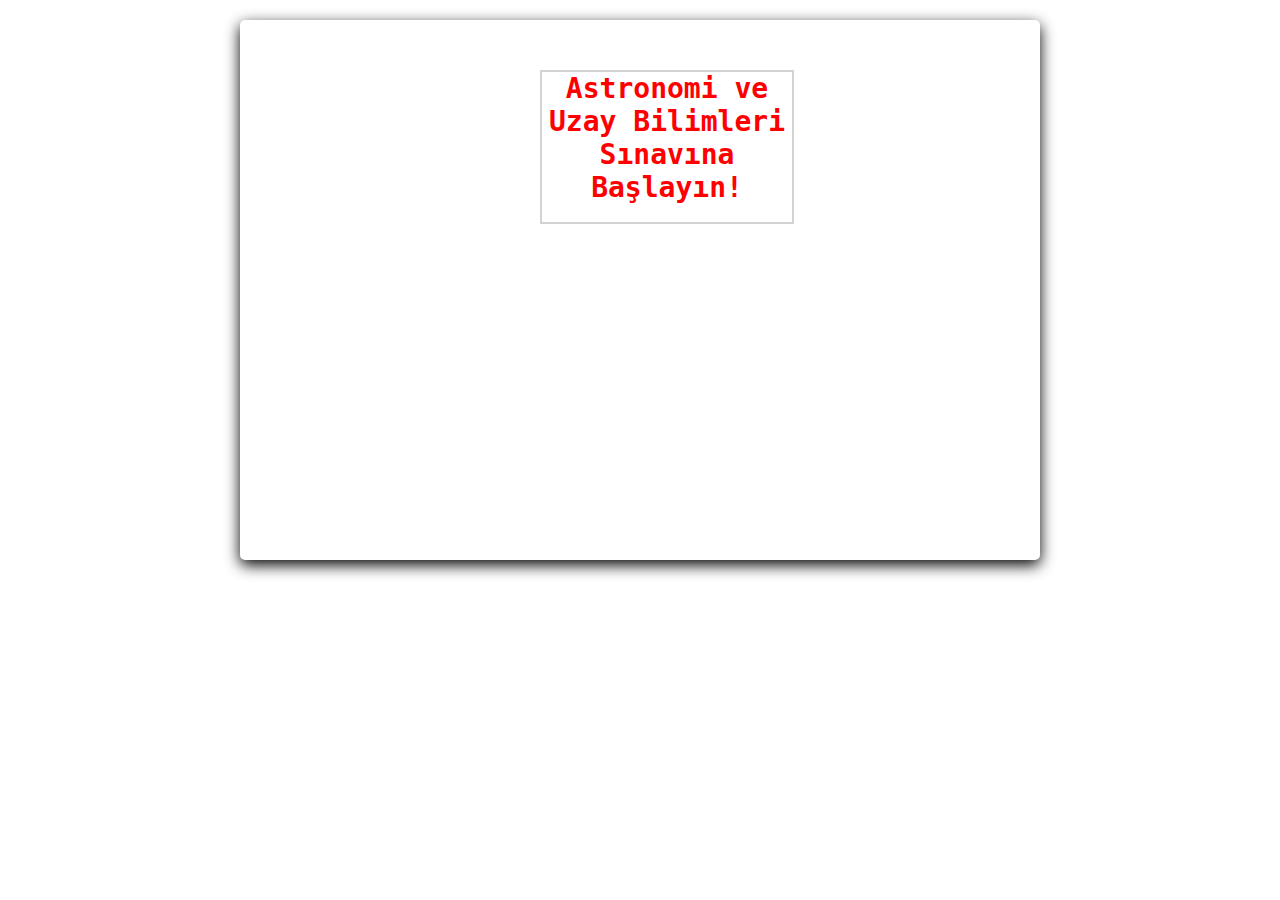
<file: astronomi1/astronomi1.html>
<!DOCTYPE html>
<html lang="tr">
<head>
    <meta charset="UTF-8">
	<meta name="viewport" content="width=device-width, height=device-height, initial-scale=0.5, user-scalable=1.0, minimum-scale=0.2, maximum-scale=2.0">
    <title>Quiz</title>
	
    <link rel="stylesheet" href="css/style.css">
	
<!--	<script type=”text/javascript” src=”http://cdn.mathjax.org/mathjax/latest/MathJax.js?config=TeX-AMS-MML_HTMLorMML”></script>  -->
<!--	<script src="https://polyfill.io/v3/polyfill.min.js?features=es6"></script>       -->
 <!--   <script id="MathJax-script" async src="https://cdn.jsdelivr.net/npm/mathjax@3/es5/tex-mml-chtml.js"></script>  -->

</head>
<body>
    <div id="container">
        <div id="start">Astronomi ve <br> Uzay Bilimleri<br>Sınavına<br> Başlayın!<br></div>
        <div id="quiz" style="display: none">
            <div id="question"></div>
            <div id="qImg"></div>
            <div id="choices">
                <div class="choice" id="A" onclick="checkAnswer('A')"></div>
                <div class="choice" id="B" onclick="checkAnswer('B')"></div>
                <div class="choice" id="C" onclick="checkAnswer('C')"></div>
                <div class="choice" id="D" onclick="checkAnswer('D')"></div>
                           
                 

		   </div>
            <div id="timer">
                <div id="counter"></div>
                <div id="btimeGauge"></div>
                <div id="timeGauge"></div>
            </div>
            <div id="progress"></div>
        </div>
		
		
        <div id="scoreContainer" style="display: none">
		
 aaa
		
		</div>
		
		
		
    </div>
    <script src="js/quiz.js"></script>
</body>
</html>
</file>
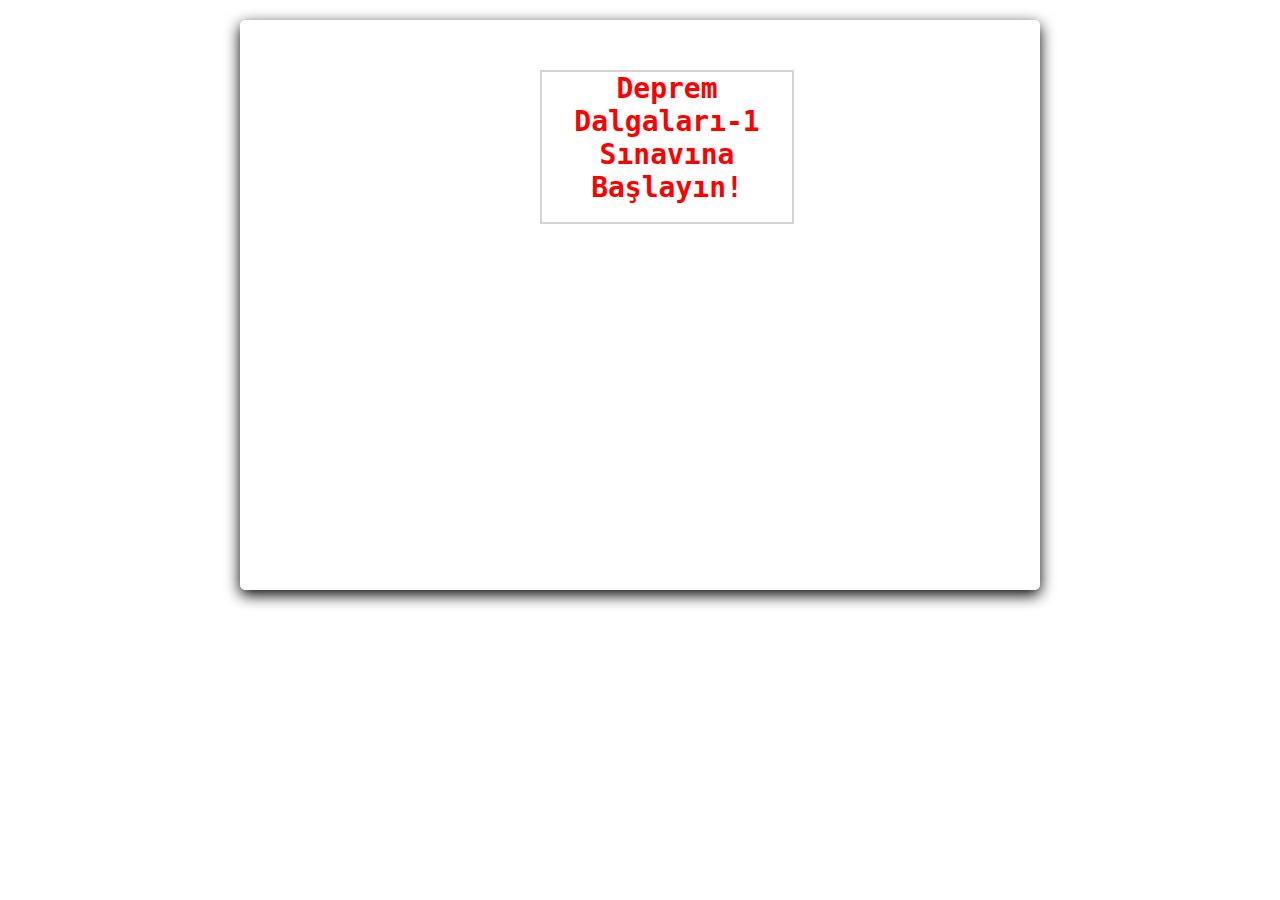
<file: dalgalar-4sik-depem-1/dalgalar-4sik-depem-1.html>
<!DOCTYPE html>
<html lang="tr">
<head>
    <meta charset="UTF-8">
	<meta name="viewport" content="width=device-width, initial-scale=1" />
    <title>Quiz</title>
    <link rel="stylesheet" href="css/style.css">
	
<!--	<script type=”text/javascript” src=”http://cdn.mathjax.org/mathjax/latest/MathJax.js?config=TeX-AMS-MML_HTMLorMML”></script>  -->
<!--	<script src="https://polyfill.io/v3/polyfill.min.js?features=es6"></script>       -->
 <!--   <script id="MathJax-script" async src="https://cdn.jsdelivr.net/npm/mathjax@3/es5/tex-mml-chtml.js"></script>  -->

</head>
<body>
    <div id="container">
        <div id="start">Deprem <br> Dalgaları-1<br>Sınavına<br> Başlayın!<br></div>
        <div id="quiz" style="display: none">
            <div id="question"></div>
            <div id="qImg"></div>
            <div id="choices">
                <div class="choice" id="A" onclick="checkAnswer('A')"></div>
                <div class="choice" id="B" onclick="checkAnswer('B')"></div>
                <div class="choice" id="C" onclick="checkAnswer('C')"></div>
                <div class="choice" id="D" onclick="checkAnswer('D')"></div>
                           
                 

		   </div>
            <div id="timer">
                <div id="counter"></div>
                <div id="btimeGauge"></div>
                <div id="timeGauge"></div>
            </div>
            <div id="progress"></div>
        </div>
		
		
        <div id="scoreContainer" style="display: none">
		
 		
		</div>
		
		
		
    </div>
    <script src="js/quiz.js"></script>
</body>
</html>
</file>
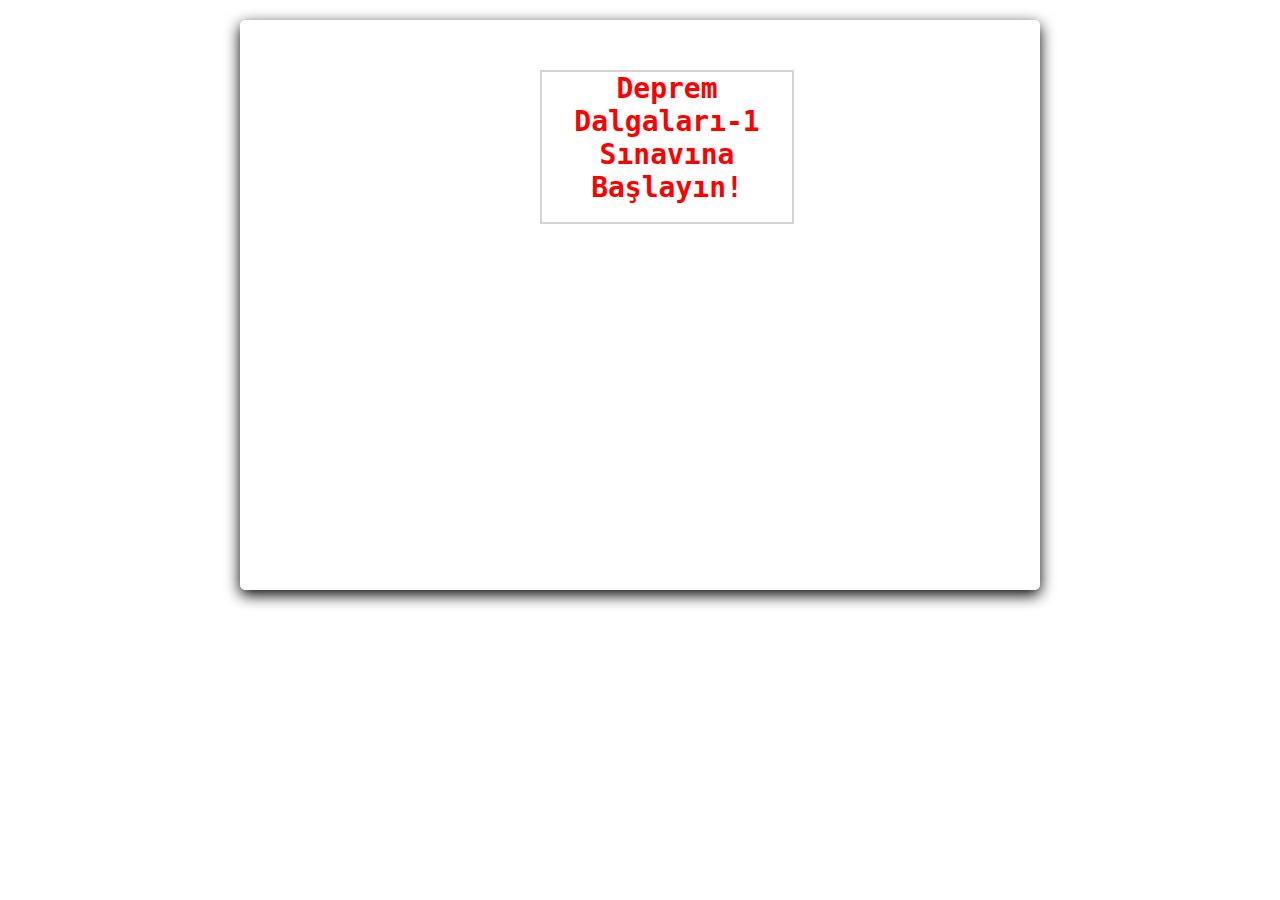
<file: dalgalar-4sik-deprem-1/dalgalar-4sik-deprem-1.html>
<!DOCTYPE html>
<html lang="tr">
<head>
    <meta charset="UTF-8">
		<meta name="viewport" content="width=device-width, height=device-height, initial-scale=0.5, user-scalable=1.0, minimum-scale=0.2, maximum-scale=2.0">

    <title>Quiz</title>
    <link rel="stylesheet" href="css/style.css">
	
<!--	<script type=”text/javascript” src=”http://cdn.mathjax.org/mathjax/latest/MathJax.js?config=TeX-AMS-MML_HTMLorMML”></script>  -->
<!--	<script src="https://polyfill.io/v3/polyfill.min.js?features=es6"></script>       -->
 <!--   <script id="MathJax-script" async src="https://cdn.jsdelivr.net/npm/mathjax@3/es5/tex-mml-chtml.js"></script>  -->

</head>
<body>
    <div id="container">
        <div id="start">Deprem <br> Dalgaları-1<br>Sınavına<br> Başlayın!<br></div>
        <div id="quiz" style="display: none">
            <div id="question"></div>
            <div id="qImg"></div>
            <div id="choices">
                <div class="choice" id="A" onclick="checkAnswer('A')"></div>
                <div class="choice" id="B" onclick="checkAnswer('B')"></div>
                <div class="choice" id="C" onclick="checkAnswer('C')"></div>
                <div class="choice" id="D" onclick="checkAnswer('D')"></div>
                           
                 

		   </div>
            <div id="timer">
                <div id="counter"></div>
                <div id="btimeGauge"></div>
                <div id="timeGauge"></div>
            </div>
            <div id="progress"></div>
        </div>
		
		
        <div id="scoreContainer" style="display: none">
		
 		
		</div>
		
		
		
    </div>
    <script src="js/quiz.js"></script>
</body>
</html>
</file>
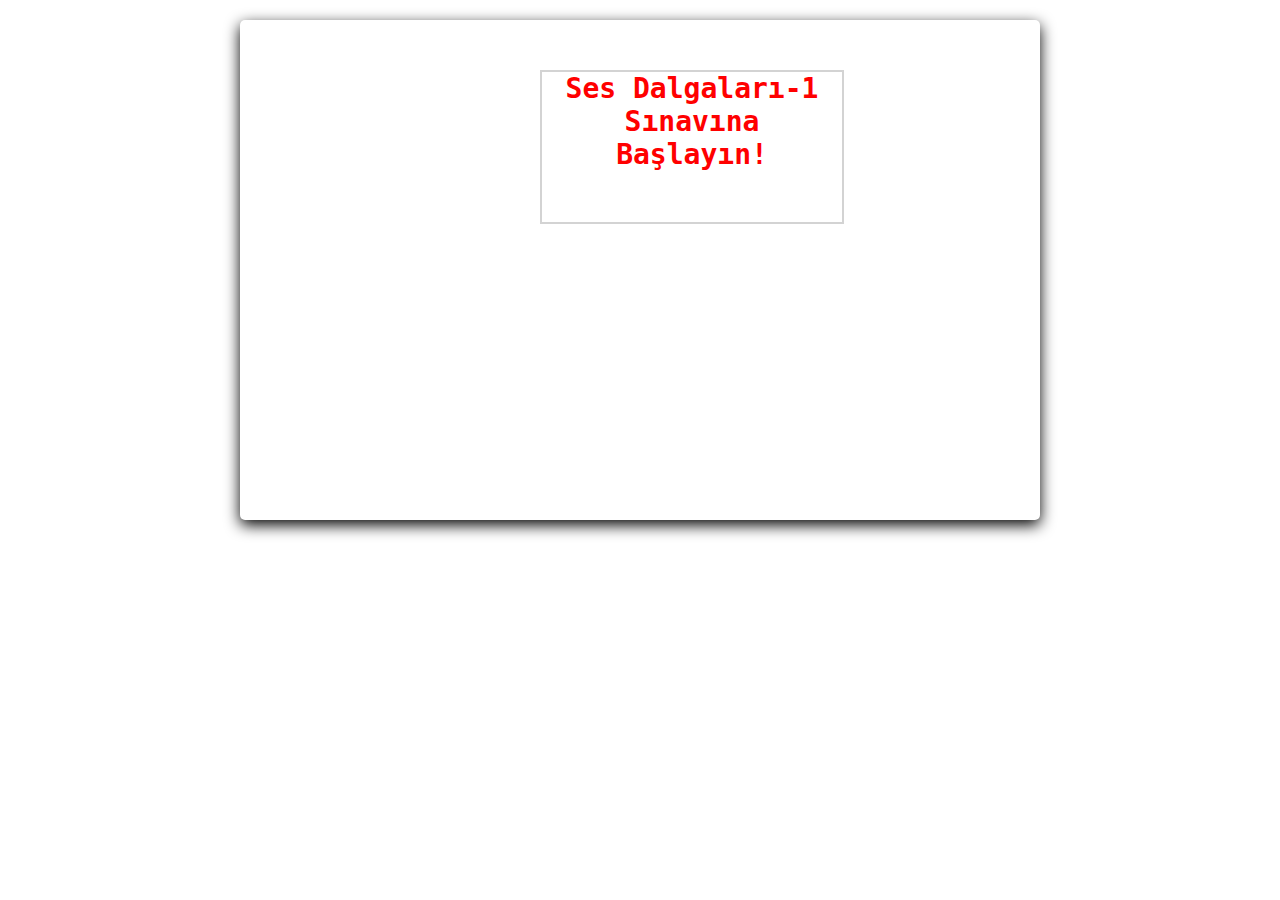
<file: dalgalar-ses-test-1/dalgalar-ses-test-1.html>
<!DOCTYPE html>
<html lang="tr">
<head>
    <meta charset="UTF-8">
		<meta name="viewport" content="width=device-width, height=device-height, initial-scale=0.5, user-scalable=1.0, minimum-scale=0.2, maximum-scale=2.0">

    <title>Quiz</title>
    <link rel="stylesheet" href="css/style.css">
	
<!--	<script type=”text/javascript” src=”http://cdn.mathjax.org/mathjax/latest/MathJax.js?config=TeX-AMS-MML_HTMLorMML”></script>  -->
<!--	<script src="https://polyfill.io/v3/polyfill.min.js?features=es6"></script>       -->
 <!--   <script id="MathJax-script" async src="https://cdn.jsdelivr.net/npm/mathjax@3/es5/tex-mml-chtml.js"></script>  -->

</head>
<body>
    <div id="container">
        <div id="start">Ses Dalgaları-1<br>Sınavına<br> Başlayın!<br></div>
        <div id="quiz" style="display: none">
            <div id="question"></div>
            <div id="qImg"></div>
            <div id="choices">
                <div class="choice" id="A" onclick="checkAnswer('A')"></div>
                <div class="choice" id="B" onclick="checkAnswer('B')"></div>
 
                           
                 

		   </div>
            <div id="timer">
                <div id="counter"></div>
                <div id="btimeGauge"></div>
                <div id="timeGauge"></div>
            </div>
            <div id="progress"></div>
        </div>
		
		
        <div id="scoreContainer" style="display: none">
		
 
		
		</div>
		
		
		
    </div>
    <script src="js/quiz.js"></script>
</body>
</html>
</file>
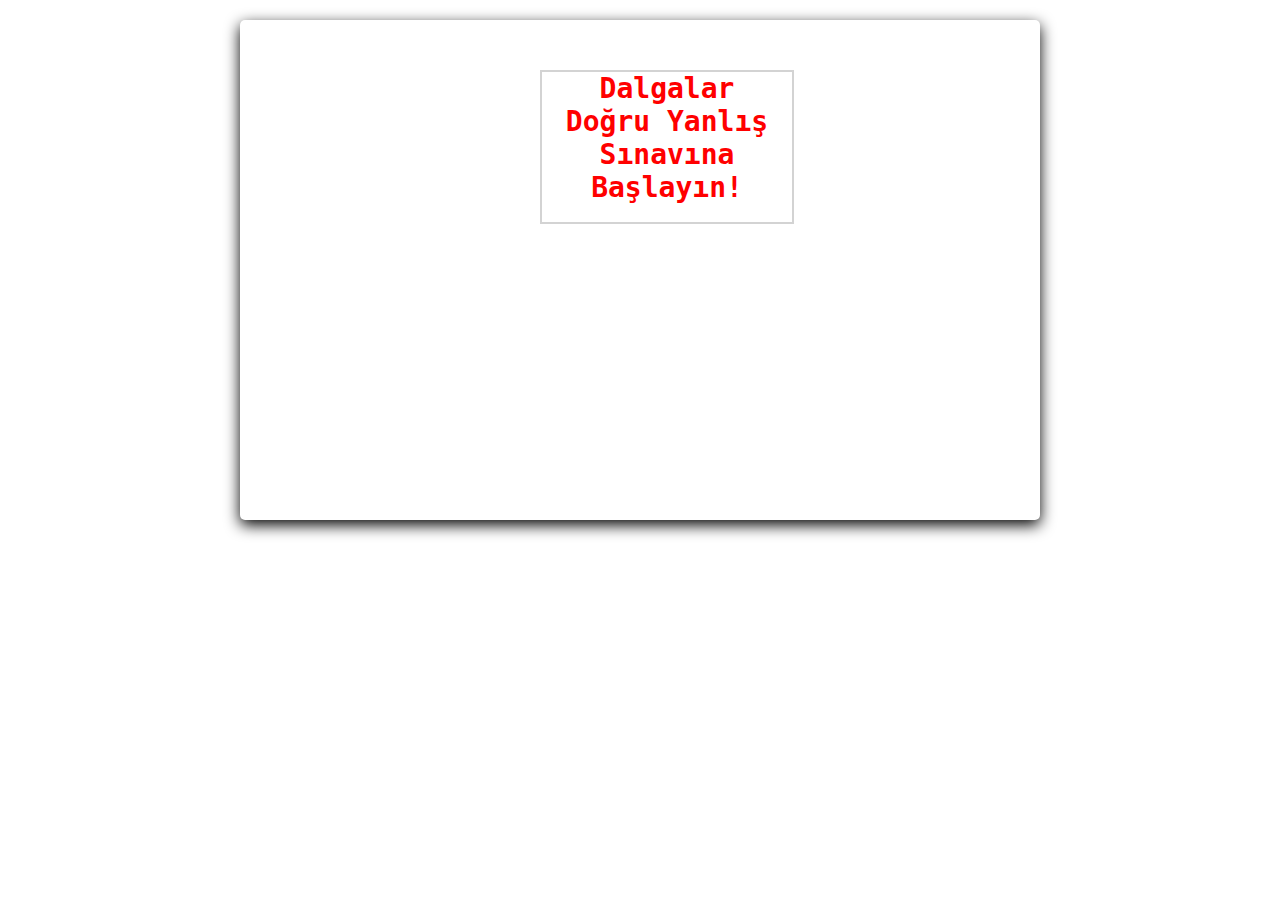
<file: dalgalar-tf-1/dalgalardy-1.html>
<!DOCTYPE html>
<html lang="tr">
<head>
    <meta charset="UTF-8">
		<meta name="viewport" content="width=device-width, height=device-height, initial-scale=0.5, user-scalable=1.0, minimum-scale=0.2, maximum-scale=2.0">

    <title>Quiz</title>
    <link rel="stylesheet" href="css/style.css">
	
<!--	<script type=”text/javascript” src=”http://cdn.mathjax.org/mathjax/latest/MathJax.js?config=TeX-AMS-MML_HTMLorMML”></script>  -->
<!--	<script src="https://polyfill.io/v3/polyfill.min.js?features=es6"></script>       -->
 <!--   <script id="MathJax-script" async src="https://cdn.jsdelivr.net/npm/mathjax@3/es5/tex-mml-chtml.js"></script>  -->

</head>
<body>
    <div id="container">
        <div id="start">Dalgalar <br> Doğru Yanlış<br>Sınavına<br> Başlayın!<br></div>
        <div id="quiz" style="display: none">
            <div id="question"></div>
            <div id="qImg"></div>
            <div id="choices">
                <div class="choice" id="A" onclick="checkAnswer('A')"></div>
                <div class="choice" id="B" onclick="checkAnswer('B')"></div>
   
                           
                 

		   </div>
            <div id="timer">
                <div id="counter"></div>
                <div id="btimeGauge"></div>
                <div id="timeGauge"></div>
            </div>
            <div id="progress"></div>
        </div>
		
		
        <div id="scoreContainer" style="display: none">
		
 aaa
		
		</div>
		
		
		
    </div>
    <script src="js/quiz.js"></script>
</body>
</html>
</file>
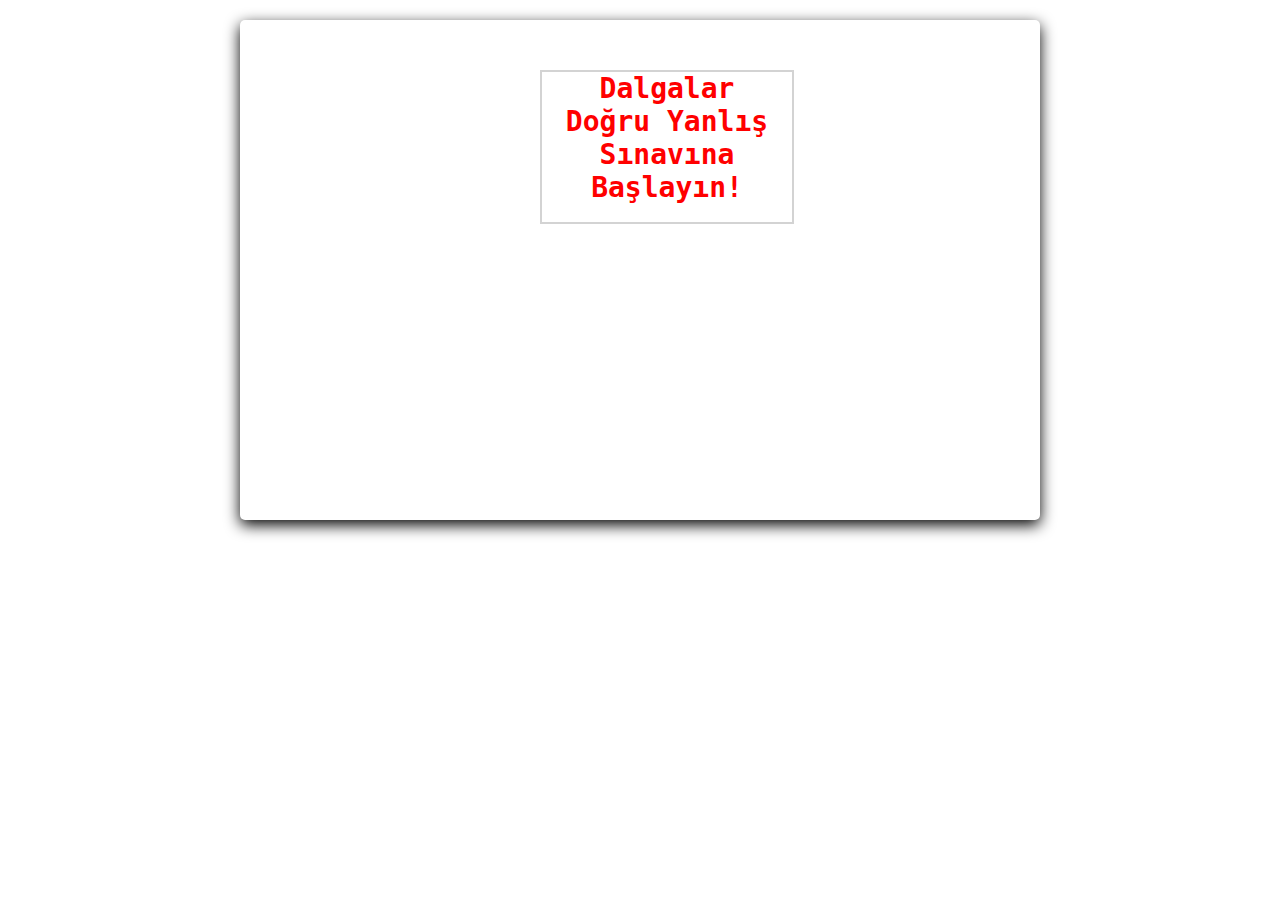
<file: dalgalar-tf-2/dalgalardy-2.html>
<!DOCTYPE html>
<html lang="tr">
<head>
    <meta charset="UTF-8">
	<meta name="viewport" content="width=device-width, height=device-height, initial-scale=0.5, user-scalable=1.0, minimum-scale=0.2, maximum-scale=2.0">

    <title>Quiz</title>
    <link rel="stylesheet" href="css/style.css">
	
<!--	<script type=”text/javascript” src=”http://cdn.mathjax.org/mathjax/latest/MathJax.js?config=TeX-AMS-MML_HTMLorMML”></script>  -->
<!--	<script src="https://polyfill.io/v3/polyfill.min.js?features=es6"></script>       -->
 <!--   <script id="MathJax-script" async src="https://cdn.jsdelivr.net/npm/mathjax@3/es5/tex-mml-chtml.js"></script>  -->

</head>
<body>
    <div id="container">
        <div id="start">Dalgalar <br> Doğru Yanlış<br>Sınavına<br> Başlayın!<br></div>
        <div id="quiz" style="display: none">
            <div id="question"></div>
            <div id="qImg"></div>
            <div id="choices">
                <div class="choice" id="A" onclick="checkAnswer('A')"></div>
                <div class="choice" id="B" onclick="checkAnswer('B')"></div>
   
                           
                 

		   </div>
            <div id="timer">
                <div id="counter"></div>
                <div id="btimeGauge"></div>
                <div id="timeGauge"></div>
            </div>
            <div id="progress"></div>
        </div>
		
		
        <div id="scoreContainer" style="display: none">
		
 aaa
		
		</div>
		
		
		
    </div>
    <script src="js/quiz.js"></script>
</body>
</html>
</file>
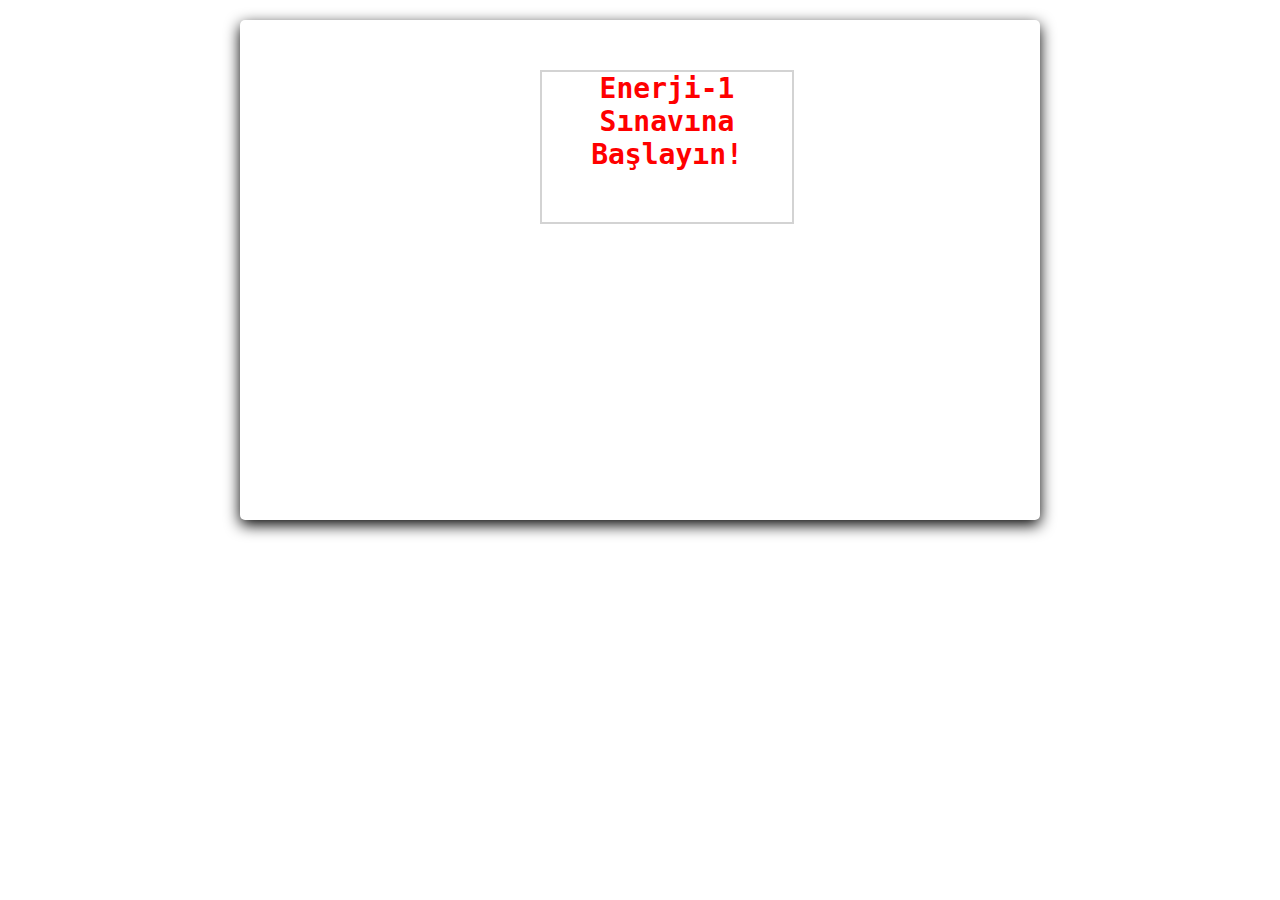
<file: isenerji1/isenerji1.html>
<!DOCTYPE html>
<html lang="tr">
<head>
    <meta charset="UTF-8">
	<meta name="viewport" content="width=device-width, height=device-height, initial-scale=0.5, user-scalable=1.0, minimum-scale=0.2, maximum-scale=2.0">

    <title>Quiz</title>
    <link rel="stylesheet" href="css/style.css">
	
<!--	<script type=”text/javascript” src=”http://cdn.mathjax.org/mathjax/latest/MathJax.js?config=TeX-AMS-MML_HTMLorMML”></script>  -->
<!--	<script src="https://polyfill.io/v3/polyfill.min.js?features=es6"></script>       -->
 <!--   <script id="MathJax-script" async src="https://cdn.jsdelivr.net/npm/mathjax@3/es5/tex-mml-chtml.js"></script>  -->

</head>
<body>
    <div id="container">
        <div id="start">Enerji-1<br>Sınavına<br> Başlayın!<br></div>
        <div id="quiz" style="display: none">
            <div id="question"></div>
            <div id="qImg"></div>
            <div id="choices">
                <div class="choice" id="A" onclick="checkAnswer('A')"></div>
                <div class="choice" id="B" onclick="checkAnswer('B')"></div>
                <div class="choice" id="C" onclick="checkAnswer('C')"></div>
                <div class="choice" id="D" onclick="checkAnswer('D')"></div>
                           
                 

		   </div>
            <div id="timer">
                <div id="counter"></div>
                <div id="btimeGauge"></div>
                <div id="timeGauge"></div>
            </div>
            <div id="progress"></div>
        </div>
		
		
        <div id="scoreContainer" style="display: none">
		
 aaa
		
		</div>
		
		
		
    </div>
    <script src="js/quiz.js"></script>
</body>
</html>
</file>
<file: astronomi1/css/style.css>
body{
    font-size: 20px;
    font-family: monospace;
}

#container{
    margin : 20px auto;
    background-color: white;
    height: 540px;
    width : 800px;
    border-radius: 5px;
    box-shadow: 0px 5px 15px 0px;
    position: relative;
}
#start{
    font-size: 1.4em;
    font-weight: bolder;
    word-break: break-all;
    width:250px;
    height:150px;
    border : 2px solid lightgrey;
    text-align: center;
    cursor: pointer;
    position: absolute;
    left:300px;
    top:50px;
    color : Red;
}
#start:hover{
    border: 3px solid lightseagreen;
    color : lightseagreen;
}

#qImg{
    width : 350px;
    height : 350px;
    position: absolute;
    left : 1px;
    top : 1px;
	margin: 1px;
}
#qImg img{
    width : 300;
    height : auto;
    border-top-left-radius: 5px;
	align : center;
}

#question{
    width:500px;
    height : 125px;
    position: absolute;
    right:0;
    top:0;
}
#question p{
    margin : 0;
    padding : 15px;
    font-size: 1.1em;
}

#choices{
    width : 480px;
    position: absolute;
    right : 0;
    top : 170px;
    padding : 10px
}
.choice{
	background: lightyellow;
    display: inline-block;
    width : 475px;
	height: 55px;
    text-align: center;
	
    border : 1px solid grey;
    border-radius: 5px;
    cursor: pointer;
    padding : 0px;
	margin-left : 5px;
	margin-top : 5px;
	 
}
 




.choice:hover{
    border : 2px solid grey;
    font-weight: bold;
	background : yellow;
}

#timer{
    position: absolute;
    height : 100px;
    width : 200px;
    bottom : 0px;
    text-align: center;
}
#counter{
    font-size: 35px;
}
#btimeGauge{
    width : 150px;
    height : 10px;
    border-radius: 10px;
    background-color: lightgray;
    margin-left : 25px;
}
#timeGauge{
    height : 10px;
    border-radius: 10px;
    background-color: mediumseagreen;
    margin-top : -10px;
    margin-left : 25px;
}
#progress{
    width : 500px;
    position: absolute;
    bottom : 0px;
    right : 0px;
    padding:5px;
    text-align: right;
}
.prog{
    width : 25px;
    height : 25px;
    border: 1px solid #000;
    display: inline-block;
    border-radius: 50%;
    margin-left : 5px;
    margin-right : 5px;
}
#scoreContainer{
    margin : 20px auto;
    background-color: white;
    opacity: 0.8;
    height: 500px;
    width : 800px;
    border-radius: 5px;
    box-shadow: 0px 5px 15px 0px;
    position: relative;
    display: none;
}
#scoreContainer img{
    position: absolute;
    top:100px;
    left:325px;
}
#scoreContainer p{
    position: absolute;
    display: block;
    width : 120px;
    height :159px;
    top:130px;
    left:295px;
    font-size: 1.5em;
    font-weight: bold;
    text-align: center;
	background:red;
}



 
.button {
    border: none;
    color: black;
    background-color: #4CAF50;
    padding: 10px 20px;
    cursor: pointer;
    border: 2px solid #4CAF50;
    -moz-border-radius: 16px;
    -webkit-border-radius: 16px;
    border-radius: 16px;
	font-size: 20px;
}
 
.button:hover {
    color: #4CAF50;
    background-color: #fff;
    border: 2px solid #4CAF50;
}
</file>
<file: dalgalar-4sik-depem-1/css/style.css>
body{
    font-size: 20px;
    font-family: monospace;
}

#container{
    margin : 20px auto;
    background-color: white;
    height: 570px;
    width : 800px;
    border-radius: 5px;
    box-shadow: 0px 5px 15px 0px;
    position: relative;
}
#start{
    font-size: 1.4em;
    font-weight: bolder;
    word-break: break-all;
    width:250px;
    height:150px;
    border : 2px solid lightgrey;
    text-align: center;
    cursor: pointer;
    position: absolute;
    left:300px;
    top:50px;
    color : Red;
}
#start:hover{
    border: 3px solid lightseagreen;
    color : lightseagreen;
}

#qImg{
    width : 350px;
    height : 350px;
    position: absolute;
    left : 1px;
    top : 1px;
	margin: 1px;
}
#qImg img{
    width : 300;
    height : auto;
    border-top-left-radius: 5px;
	align : center;
}

#question{
    width:500px;
    height : 125px;
    position: absolute;
    right:0;
    top:0;
}
#question p{
    margin : 0;
    padding : 15px;
    font-size: 1.1em;
}

#choices{
    width : 480px;
    position: absolute;
    right : 0;
    top : 215px;
    padding : 10px
}
.choice{
	background: lightblue;
    display: inline-block;
    width : 475px;
	height: 55px;
    text-align: center;
	
    border : 1px solid grey;
    border-radius: 5px;
    cursor: pointer;
    padding : 0px;
	margin-left : 5px;
	margin-top : 5px;
	 
}
 




.choice:hover{
    border : 2px solid grey;
    font-weight: bold;
	background : yellow;
}


.button {
    border: none;
    color: black;
    background-color: #4CAF50;
    padding: 10px 20px;
    cursor: pointer;
    border: 2px solid #4CAF50;
    -moz-border-radius: 16px;
    -webkit-border-radius: 16px;
    border-radius: 16px;
	font-size: 20px;
}
 
.button:hover {
    color: #4CAF50;
    background-color: #fff;
    border: 2px solid #4CAF50;
}




#timer{
    position: absolute;
    height : 100px;
    width : 200px;
    bottom : 0px;
    text-align: center;
}
#counter{
    font-size: 35px;
}
#btimeGauge{
    width : 150px;
    height : 10px;
    border-radius: 10px;
    background-color: lightgray;
    margin-left : 25px;
}
#timeGauge{
    height : 10px;
    border-radius: 10px;
    background-color: mediumseagreen;
    margin-top : -10px;
    margin-left : 25px;
}
#progress{
    width : 560px;
    position: absolute;
    bottom : 0px;
    right : 0px;
    padding:5px;
    text-align: right;
}
.prog{
    width : 25px;
    height : 25px;
    border: 1px solid #000;
    display: inline-block;
    border-radius: 50%;
    margin-left : 5px;
    margin-right : 5px;
}
#scoreContainer{
    margin : 20px auto;
    background-color: white;
    opacity: 0.8;
    height: 570px;
    width : 800px;
    border-radius: 5px;
    box-shadow: 0px 5px 15px 0px;
    position: relative;
    display: none;
}
#scoreContainer img{
    position: absolute;
    top:100px;
    left:325px;
}
#scoreContainer p{
    position: absolute;
    display: block;
    width : 120 px;
    height :159px;
    top:130px;
    left:295px;
    font-size: 1.5em;
    font-weight: bold;
    text-align: center;
	background:red;
}
</file>
<file: dalgalar-4sik-deprem-1/css/style.css>
body{
    font-size: 20px;
    font-family: monospace;
}

#container{
    margin : 20px auto;
    background-color: white;
    height: 570px;
    width : 800px;
    border-radius: 5px;
    box-shadow: 0px 5px 15px 0px;
    position: relative;
}
#start{
    font-size: 1.4em;
    font-weight: bolder;
    word-break: break-all;
    width:250px;
    height:150px;
    border : 2px solid lightgrey;
    text-align: center;
    cursor: pointer;
    position: absolute;
    left:300px;
    top:50px;
    color : Red;
}
#start:hover{
    border: 3px solid lightseagreen;
    color : lightseagreen;
}

#qImg{
    width : 350px;
    height : 350px;
    position: absolute;
    left : 1px;
    top : 1px;
	margin: 1px;
}
#qImg img{
    width : 300;
    height : auto;
    border-top-left-radius: 5px;
	align : center;
}

#question{
    width:500px;
    height : 125px;
    position: absolute;
    right:0;
    top:0;
}
#question p{
    margin : 0;
    padding : 15px;
    font-size: 1.1em;
}

#choices{
    width : 480px;
    position: absolute;
    right : 0;
    top : 215px;
    padding : 10px
}
.choice{
	background: lightblue;
    display: inline-block;
    width : 475px;
	height: 55px;
    text-align: center;
	
    border : 1px solid grey;
    border-radius: 5px;
    cursor: pointer;
    padding : 0px;
	margin-left : 5px;
	margin-top : 5px;
	 
}
 




.choice:hover{
    border : 2px solid grey;
    font-weight: bold;
	background : yellow;
}


.button {
    border: none;
    color: black;
    background-color: #4CAF50;
    padding: 10px 20px;
    cursor: pointer;
    border: 2px solid #4CAF50;
    -moz-border-radius: 16px;
    -webkit-border-radius: 16px;
    border-radius: 16px;
	font-size: 20px;
}
 
.button:hover {
    color: #4CAF50;
    background-color: #fff;
    border: 2px solid #4CAF50;
}




#timer{
    position: absolute;
    height : 100px;
    width : 200px;
    bottom : 0px;
    text-align: center;
}
#counter{
    font-size: 35px;
}
#btimeGauge{
    width : 150px;
    height : 10px;
    border-radius: 10px;
    background-color: lightgray;
    margin-left : 25px;
}
#timeGauge{
    height : 10px;
    border-radius: 10px;
    background-color: mediumseagreen;
    margin-top : -10px;
    margin-left : 25px;
}
#progress{
    width : 560px;
    position: absolute;
    bottom : 0px;
    right : 0px;
    padding:5px;
    text-align: right;
}
.prog{
    width : 25px;
    height : 25px;
    border: 1px solid #000;
    display: inline-block;
    border-radius: 50%;
    margin-left : 5px;
    margin-right : 5px;
}
#scoreContainer{
    margin : 20px auto;
    background-color: white;
    opacity: 0.8;
    height: 570px;
    width : 800px;
    border-radius: 5px;
    box-shadow: 0px 5px 15px 0px;
    position: relative;
    display: none;
}
#scoreContainer img{
    position: absolute;
    top:100px;
    left:325px;
}
#scoreContainer p{
    position: absolute;
    display: block;
    width : 120 px;
    height :159px;
    top:130px;
    left:295px;
    font-size: 1.5em;
    font-weight: bold;
    text-align: center;
	background:red;
}
</file>
<file: dalgalar-ses-test-1/css/style.css>
body{
    font-size: 20px;
    font-family: monospace;
}

#container{
    margin : 20px auto;
    background-color: white;
    height: 500px;
    width : 800px;
    border-radius: 5px;
    box-shadow: 0px 5px 15px 0px;
    position: relative;
}
#start{
    font-size: 1.4em;
    font-weight: bolder;
    word-break: break-all;
    width:300px;
    height:150px;
    border : 2px solid lightgrey;
    text-align: center;
    cursor: pointer;
    position: absolute;
    left:300px;
    top:50px;
    color : Red;
}
#start:hover{
    border: 3px solid lightseagreen;
    color : lightseagreen;
}

#qImg{
    width : 350px;
    height : 350px;
    position: absolute;
    left : 1px;
    top : 1px;
	margin: 1px;
}
#qImg img{
    width : 300;
    height : auto;
    border-top-left-radius: 5px;
	align : center;
}

#question{
    width:500px;
    height : 125px;
    position: absolute;
    right:0;
    top:0;
}
#question p{
    margin : 0;
    padding : 15px;
    font-size: 1.1em;
}

#choices{
    width : 480px;
    position: absolute;
    right : 0;
    top : 220px;
    padding : 10px
	
}
.choice{
	background: lightyellow;
    display: inline-block;
    width : 475px;
	height: 55px;
    text-align: center;
	
    border : 1px solid grey;
    border-radius: 5px;
    cursor: pointer;
    padding : 0px;
	margin-left : 5px;
	margin-top : 5px;
	 
}
 




.choice:hover{
    border : 2px solid grey;
    font-weight: bold;
	background : yellow;
}

#timer{
    position: absolute;
    height : 100px;
    width : 200px;
    bottom : 0px;
    text-align: center;
}
#counter{
    font-size: 35px;
}
#btimeGauge{
    width : 150px;
    height : 10px;
    border-radius: 10px;
    background-color: lightgray;
    margin-left : 25px;
}
#timeGauge{
    height : 10px;
    border-radius: 10px;
    background-color: mediumseagreen;
    margin-top : -10px;
    margin-left : 25px;
}
#progress{
    width : 500px;
    position: absolute;
    bottom : 0px;
    right : 0px;
    padding:5px;
    text-align: right;
}
.prog{
    width : 25px;
    height : 25px;
    border: 1px solid #000;
    display: inline-block;
    border-radius: 50%;
    margin-left : 5px;
    margin-right : 5px;
}
#scoreContainer{
    margin : 20px auto;
    background-color: white;
    opacity: 0.8;
    height: 500px;
    width : 800px;
    border-radius: 5px;
    box-shadow: 0px 5px 15px 0px;
    position: relative;
    display: none;
}
#scoreContainer img{
    position: absolute;
    top:100px;
    left:325px;
}
#scoreContainer p{
    position: absolute;
    display: block;
    width : 120px;
    height :159px;
    top:130px;
    left:295px;
    font-size: 1.5em;
    font-weight: bold;
    text-align: center;
	background:red;
}



 .button {
    border: none;
    color: black;
    background-color: #4CAF50;
    padding: 10px 20px;
    cursor: pointer;
    border: 2px solid #4CAF50;
    -moz-border-radius: 16px;
    -webkit-border-radius: 16px;
    border-radius: 16px;
	font-size: 20px;
}
 
.button:hover {
    color: #4CAF50;
    background-color: #fff;
    border: 2px solid #4CAF50;
}
</file>
<file: dalgalar-tf-1/css/style.css>
body{
    font-size: 20px;
    font-family: monospace;
}

#container{
    margin : 20px auto;
    background-color: white;
    height: 500px;
    width : 800px;
    border-radius: 5px;
    box-shadow: 0px 5px 15px 0px;
    position: relative;
}
#start{
    font-size: 1.4em;
    font-weight: bolder;
    word-break: break-all;
    width:250px;
    height:150px;
    border : 2px solid lightgrey;
    text-align: center;
    cursor: pointer;
    position: absolute;
    left:300px;
    top:50px;
    color : Red;
}
#start:hover{
    border: 3px solid lightseagreen;
    color : lightseagreen;
}

#qImg{
    width : 350px;
    height : 350px;
    position: absolute;
    left : 1px;
    top : 1px;
	margin: 1px;
}
#qImg img{
    width : 300;
    height : auto;
    border-top-left-radius: 5px;
	align : center;
}

#question{
    width:500px;
    height : 125px;
    position: absolute;
    right:0;
    top:0;
}
#question p{
    margin : 0;
    padding : 15px;
    font-size: 1.1em;
}

#choices{
    width : 480px;
    position: absolute;
    right : 0;
    top : 170px;
    padding : 10px
}
.choice{
	background: lightyellow;
    display: inline-block;
    width : 475px;
	height: 55px;
    text-align: center;
	
    border : 1px solid grey;
    border-radius: 5px;
    cursor: pointer;
    padding : 0px;
	margin-left : 5px;
	margin-top : 5px;
	 
}
 




.choice:hover{
    border : 2px solid grey;
    font-weight: bold;
	background : yellow;
}

#timer{
    position: absolute;
    height : 100px;
    width : 200px;
    bottom : 0px;
    text-align: center;
}
#counter{
    font-size: 35px;
}
#btimeGauge{
    width : 150px;
    height : 10px;
    border-radius: 10px;
    background-color: lightgray;
    margin-left : 25px;
}
#timeGauge{
    height : 10px;
    border-radius: 10px;
    background-color: mediumseagreen;
    margin-top : -10px;
    margin-left : 25px;
}
#progress{
    width : 500px;
    position: absolute;
    bottom : 0px;
    right : 0px;
    padding:5px;
    text-align: right;
}
.prog{
    width : 25px;
    height : 25px;
    border: 1px solid #000;
    display: inline-block;
    border-radius: 50%;
    margin-left : 5px;
    margin-right : 5px;
}
#scoreContainer{
    margin : 20px auto;
    background-color: white;
    opacity: 0.8;
    height: 500px;
    width : 800px;
    border-radius: 5px;
    box-shadow: 0px 5px 15px 0px;
    position: relative;
    display: none;
}
#scoreContainer img{
    position: absolute;
    top:100px;
    left:325px;
}
#scoreContainer p{
    position: absolute;
    display: block;
    width : 120px;
    height :159px;
    top:130px;
    left:295px;
    font-size: 1.5em;
    font-weight: bold;
    text-align: center;
	background:red;
}



 
.button {
    border: none;
    color: black;
    background-color: #4CAF50;
    padding: 10px 20px;
    cursor: pointer;
    border: 2px solid #4CAF50;
    -moz-border-radius: 16px;
    -webkit-border-radius: 16px;
    border-radius: 16px;
	font-size: 20px;
}
 
.button:hover {
    color: #4CAF50;
    background-color: #fff;
    border: 2px solid #4CAF50;
}
</file>
<file: dalgalar-tf-2/css/style.css>
body{
    font-size: 20px;
    font-family: monospace;
}

#container{
    margin : 20px auto;
    background-color: white;
    height: 500px;
    width : 800px;
    border-radius: 5px;
    box-shadow: 0px 5px 15px 0px;
    position: relative;
}
#start{
    font-size: 1.4em;
    font-weight: bolder;
    word-break: break-all;
    width:250px;
    height:150px;
    border : 2px solid lightgrey;
    text-align: center;
    cursor: pointer;
    position: absolute;
    left:300px;
    top:50px;
    color : Red;
}
#start:hover{
    border: 3px solid lightseagreen;
    color : lightseagreen;
}

#qImg{
    width : 350px;
    height : 350px;
    position: absolute;
    left : 1px;
    top : 1px;
	margin: 1px;
}
#qImg img{
    width : 300;
    height : auto;
    border-top-left-radius: 5px;
	align : center;
}

#question{
    width:500px;
    height : 125px;
    position: absolute;
    right:0;
    top:0;
}
#question p{
    margin : 0;
    padding : 15px;
    font-size: 1.1em;
}

#choices{
    width : 480px;
    position: absolute;
    right : 0;
    top : 170px;
    padding : 10px
}
.choice{
	background: lightyellow;
    display: inline-block;
    width : 475px;
	height: 55px;
    text-align: center;
	
    border : 1px solid grey;
    border-radius: 5px;
    cursor: pointer;
    padding : 0px;
	margin-left : 5px;
	margin-top : 5px;
	 
}
 




.choice:hover{
    border : 2px solid grey;
    font-weight: bold;
	background : yellow;
}

#timer{
    position: absolute;
    height : 100px;
    width : 200px;
    bottom : 0px;
    text-align: center;
}
#counter{
    font-size: 35px;
}
#btimeGauge{
    width : 150px;
    height : 10px;
    border-radius: 10px;
    background-color: lightgray;
    margin-left : 25px;
}
#timeGauge{
    height : 10px;
    border-radius: 10px;
    background-color: mediumseagreen;
    margin-top : -10px;
    margin-left : 25px;
}
#progress{
    width : 500px;
    position: absolute;
    bottom : 0px;
    right : 0px;
    padding:5px;
    text-align: right;
}
.prog{
    width : 25px;
    height : 25px;
    border: 1px solid #000;
    display: inline-block;
    border-radius: 50%;
    margin-left : 5px;
    margin-right : 5px;
}
#scoreContainer{
    margin : 20px auto;
    background-color: white;
    opacity: 0.8;
    height: 500px;
    width : 800px;
    border-radius: 5px;
    box-shadow: 0px 5px 15px 0px;
    position: relative;
    display: none;
}
#scoreContainer img{
    position: absolute;
    top:100px;
    left:325px;
}
#scoreContainer p{
    position: absolute;
    display: block;
    width : 120px;
    height :159px;
    top:130px;
    left:295px;
    font-size: 1.5em;
    font-weight: bold;
    text-align: center;
	background:red;
}



 
.button {
    border: none;
    color: black;
    background-color: #4CAF50;
    padding: 10px 20px;
    cursor: pointer;
    border: 2px solid #4CAF50;
    -moz-border-radius: 16px;
    -webkit-border-radius: 16px;
    border-radius: 16px;
	font-size: 20px;
}
 
.button:hover {
    color: #4CAF50;
    background-color: #fff;
    border: 2px solid #4CAF50;
}
</file>
<file: isenerji1/css/style.css>
body{
    font-size: 20px;
    font-family: monospace;
}

#container{
    margin : 20px auto;
    background-color: white;
    height: 500px;
    width : 800px;
    border-radius: 5px;
    box-shadow: 0px 5px 15px 0px;
    position: relative;
}
#start{
    font-size: 1.4em;
    font-weight: bolder;
    word-break: break-all;
    width:250px;
    height:150px;
    border : 2px solid lightgrey;
    text-align: center;
    cursor: pointer;
    position: absolute;
    left:300px;
    top:50px;
    color : Red;
}
#start:hover{
    border: 3px solid lightseagreen;
    color : lightseagreen;
}

#qImg{
    width : 350px;
    height : 350px;
    position: absolute;
    left : 1px;
    top : 1px;
	margin: 1px;
}
#qImg img{
    width : 300;
    height : auto;
    border-top-left-radius: 5px;
	align : center;
}

#question{
    width:500px;
    height : 125px;
    position: absolute;
    right:0;
    top:0;
}
#question p{
    margin : 0;
    padding : 15px;
    font-size: 1.1em;
}

#choices{
    width : 480px;
    position: absolute;
    right : 0;
    top : 170px;
    padding : 10px
}
.choice{
	background: lightyellow;
    display: inline-block;
    width : 475px;
	height: 55px;
    text-align: center;
	
    border : 1px solid grey;
    border-radius: 5px;
    cursor: pointer;
    padding : 0px;
	margin-left : 5px;
	margin-top : 5px;
	 
}
 




.choice:hover{
    border : 2px solid grey;
    font-weight: bold;
	background : yellow;
}

#timer{
    position: absolute;
    height : 100px;
    width : 200px;
    bottom : 0px;
    text-align: center;
}
#counter{
    font-size: 35px;
}
#btimeGauge{
    width : 150px;
    height : 10px;
    border-radius: 10px;
    background-color: lightgray;
    margin-left : 25px;
}
#timeGauge{
    height : 10px;
    border-radius: 10px;
    background-color: mediumseagreen;
    margin-top : -10px;
    margin-left : 25px;
}
#progress{
    width : 500px;
    position: absolute;
    bottom : 0px;
    right : 0px;
    padding:5px;
    text-align: right;
}
.prog{
    width : 25px;
    height : 25px;
    border: 1px solid #000;
    display: inline-block;
    border-radius: 50%;
    margin-left : 5px;
    margin-right : 5px;
}
#scoreContainer{
    margin : 20px auto;
    background-color: white;
    opacity: 0.8;
    height: 500px;
    width : 800px;
    border-radius: 5px;
    box-shadow: 0px 5px 15px 0px;
    position: relative;
    display: none;
}
#scoreContainer img{
    position: absolute;
    top:100px;
    left:325px;
}
#scoreContainer p{
    position: absolute;
    display: block;
    width : 120px;
    height :159px;
    top:130px;
    left:295px;
    font-size: 1.5em;
    font-weight: bold;
    text-align: center;
	background:red;
}


.button {
    border: none;
    color: black;
    background-color: #4CAF50;
    padding: 10px 20px;
    cursor: pointer;
    border: 2px solid #4CAF50;
    -moz-border-radius: 16px;
    -webkit-border-radius: 16px;
    border-radius: 16px;
	font-size: 20px;
}
 
.button:hover {
    color: #4CAF50;
    background-color: #fff;
    border: 2px solid #4CAF50;
}
</file>
